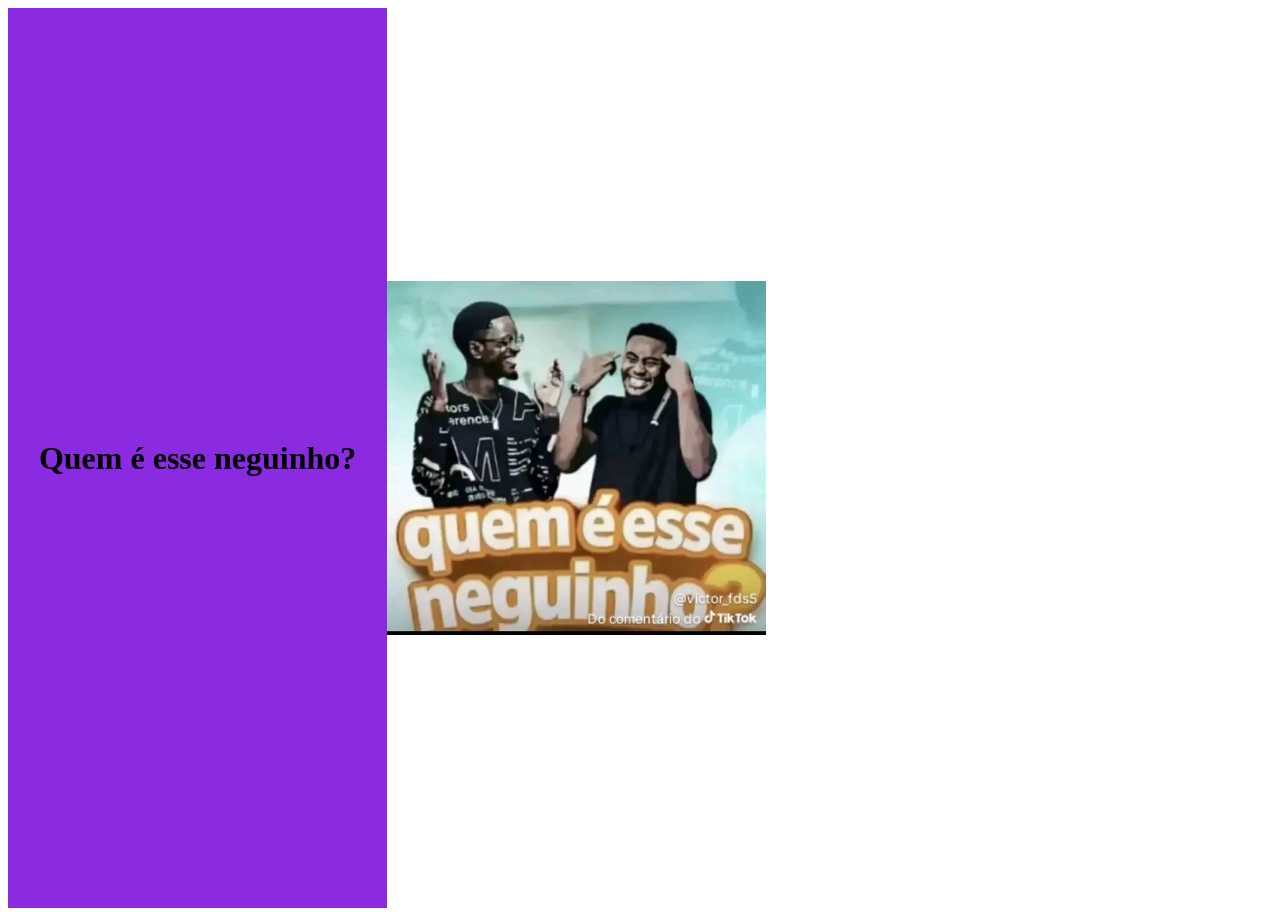
<file: miniportifólio/index.html>
<!DOCTYPE html>
<html lang="en">
<head>
    <meta charset="UTF-8">
    <meta name="viewport" content="width=device-width, initial-scale=1.0">
    <title>Document</title>
    <link rel="stylesheet" href="files.css">    
</head>
<body>
    <!--CSS inline-->
    <div id="div1" >
        <h1>Quem é esse neguinho?</h1>
    </div>
    <div id="div2">
        <img src="minhaimagem.png" alt="Descrição da imagem" class="imagem-div">
    </div>
    <style>
     
    </style>
</body>
</html>
</file>
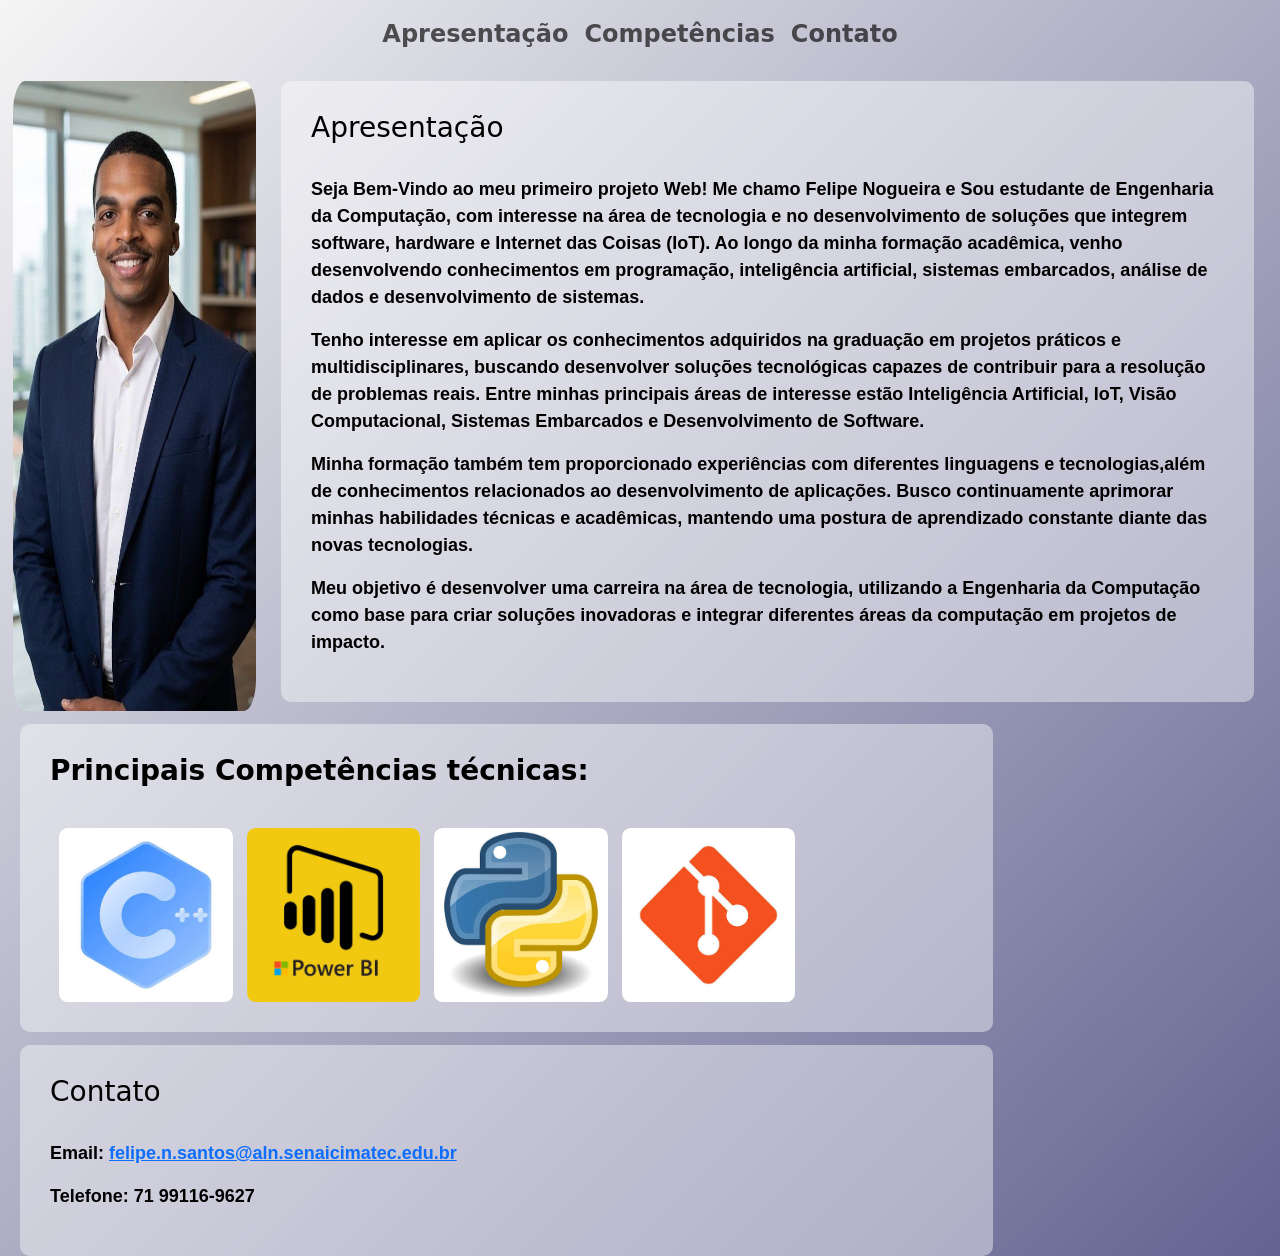
<file: Treino/index.html>
<!doctype html>
<html lang="en">
  <head>
    <meta charset="utf-8">
    <meta name="viewport" content="width=device-width, initial-scale=1">
    <title>Bootstrap demo</title>
    <link href="https://cdn.jsdelivr.net/npm/bootstrap@5.3.8/dist/css/bootstrap.min.css" rel="stylesheet" integrity="sha384-sRIl4kxILFvY47J16cr9ZwB07vP4J8+LH7qKQnuqkuIAvNWLzeN8tE5YBujZqJLB" crossorigin="anonymous">
    <link rel="stylesheet" href="style.css">
  </head>
  <body>
    
    <nav class="navbar navbar-expand-lg">
      <div class="container-fluid justify-content-center">

        <div class="navbar-nav">
            <a class="nav-link fw-bold fs-4" href="#Apresentacao">
                Apresentação
            </a>

            <a class="nav-link fw-bold fs-4" href="#Competencias">
                Competências
            </a>

            <a class="nav-link fw-bold fs-4" href="#Contato">
                Contato
            </a>
        </div>

      </div>
    </nav>

    <!--NavbarBootStrap  https://getbootstrap.com/docs/5.3/components/navbar/-->

    <img src="minha-imagem.jpeg" alt="Foto de FNog">

      <section id="Apresentacao" class="paginaAP">
        <h3>Apresentação</h3>
        <br>
        <p>  Seja Bem-Vindo ao meu primeiro projeto Web! Me chamo Felipe Nogueira e Sou estudante de Engenharia da Computação, com interesse na área de tecnologia e no desenvolvimento de soluções que integrem software, hardware e Internet das Coisas (IoT). Ao longo da minha formação acadêmica, venho desenvolvendo conhecimentos em programação, inteligência artificial, sistemas embarcados, análise de dados e desenvolvimento de sistemas.</p>

        <p>Tenho interesse em aplicar os conhecimentos adquiridos na graduação em projetos práticos e multidisciplinares, buscando desenvolver soluções tecnológicas capazes de contribuir para a resolução de problemas reais. Entre minhas principais áreas de interesse estão Inteligência Artificial, IoT, Visão Computacional, Sistemas Embarcados e Desenvolvimento de Software.</p>

        <p>Minha formação também tem proporcionado experiências com diferentes linguagens e tecnologias,além de conhecimentos relacionados ao desenvolvimento de aplicações. Busco continuamente aprimorar minhas habilidades técnicas e acadêmicas, mantendo uma postura de aprendizado constante diante das novas tecnologias.</p>

        <p>Meu objetivo é desenvolver uma carreira na área de tecnologia, utilizando a Engenharia da Computação como base para criar soluções inovadoras e integrar diferentes áreas da computação em projetos de impacto. </p>
      </section>

      <section id="Competencias" class="pagina">
        <h3 class="fw-bold">Principais Competências técnicas:</h3>
        <br>
        

        <img src="C++.jpeg" alt="C++">
        <img src="PowerBI.jpg" alt="PowerBI">
        <img src="python.jpeg" alt="Python">
        <img src="Git.jpg" alt="Git">
        



      </section>

       <section id="Contato" class="pagina">
        <h3>Contato</h3>
        <br>
        <p>
            Email:
            <a href="mailto:felipe.n.santos@aln.senaicimate.edu.br">
                felipe.n.santos@aln.senaicimatec.edu.br
            </a>
        </p>
         <p>Telefone: 71 99116-9627</p>
      </section>

        

      
    
    <script src="https://cdn.jsdelivr.net/npm/bootstrap@5.3.8/dist/js/bootstrap.bundle.min.js" integrity="sha384-FKyoEForCGlyvwx9Hj09JcYn3nv7wiPVlz7YYwJrWVcXK/BmnVDxM+D2scQbITxI" crossorigin="anonymous"></script>
  </body>
</html>
</file>
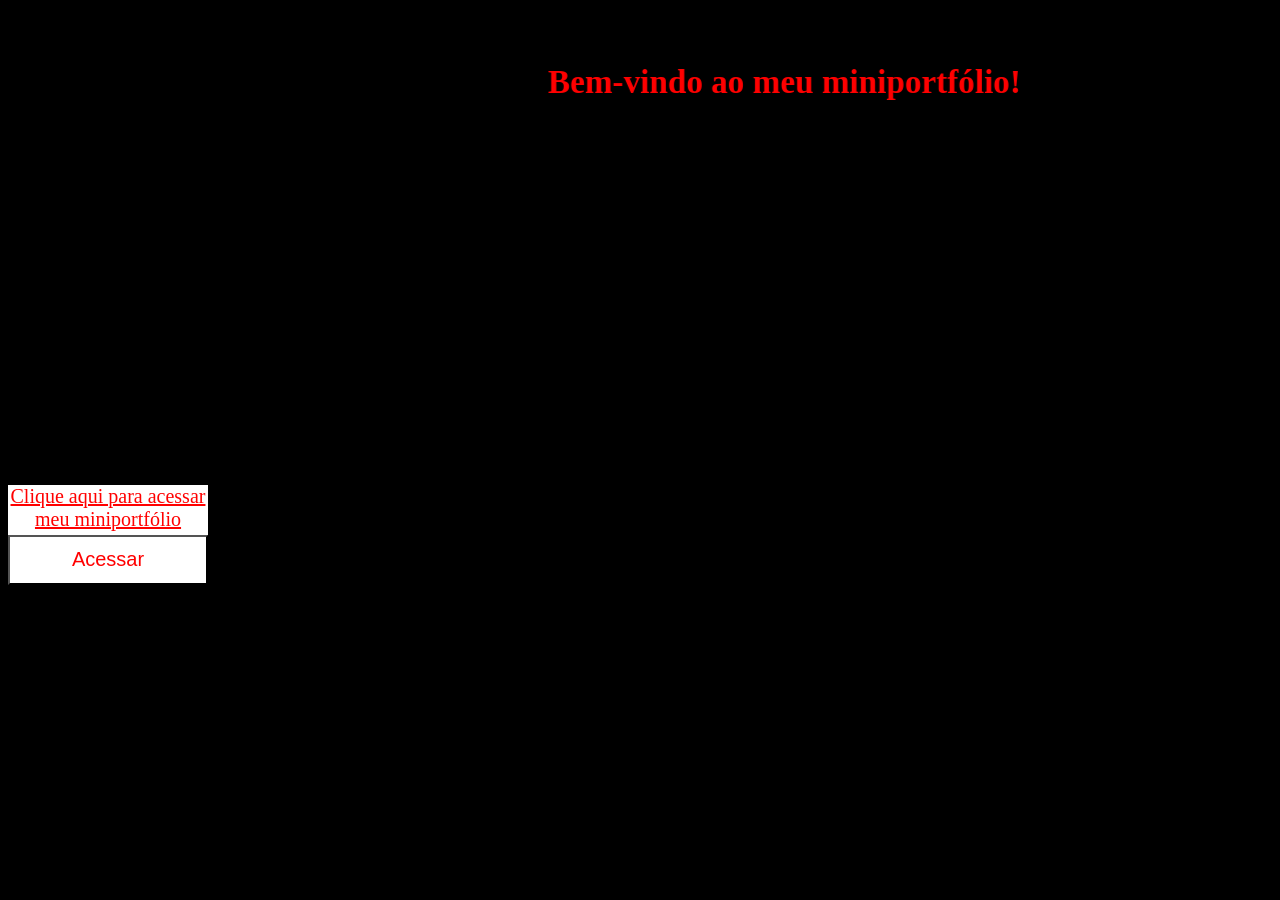
<file: aula1.html>
<!DOCTYPE html>
<html lang="en">
<head>
    <meta charset="UTF-8">
    <meta name="viewport" content="width=device-width, initial-scale=1.0">
    <title>Document</title>
</head>
<body bgcolor="black" text="Red">
    <marquee behavior="alternate" direction="left" scrollamount="21" style="font-size: 40px;">
        <h5>Bem-vindo ao meu miniportfólio!</h5>
    <!-- Nog esteve aqui -->
    </marquee>
    <br><br><br><br><br><br><br><br><br><br><br><br><br><br><br><br><br><br><br>
    <style>
        #p{
            font-size: 20px;
            color: #ff0000;
            background-color: white;
            width: 200px;
            height: 50px;
            text-align: center;
        }
   
    </style>
    <div id="p">
    <a href="miniportif%C3%B3lio/index.html" style="font-size: 20px; color: #ff0000">Clique aqui para acessar meu miniportfólio</a>
    </div>
   <form action="miniportif%C3%B3lio/index.html">
    <input type="submit" value="Acessar" id="p">
</form>

</body>
</html>
</file>
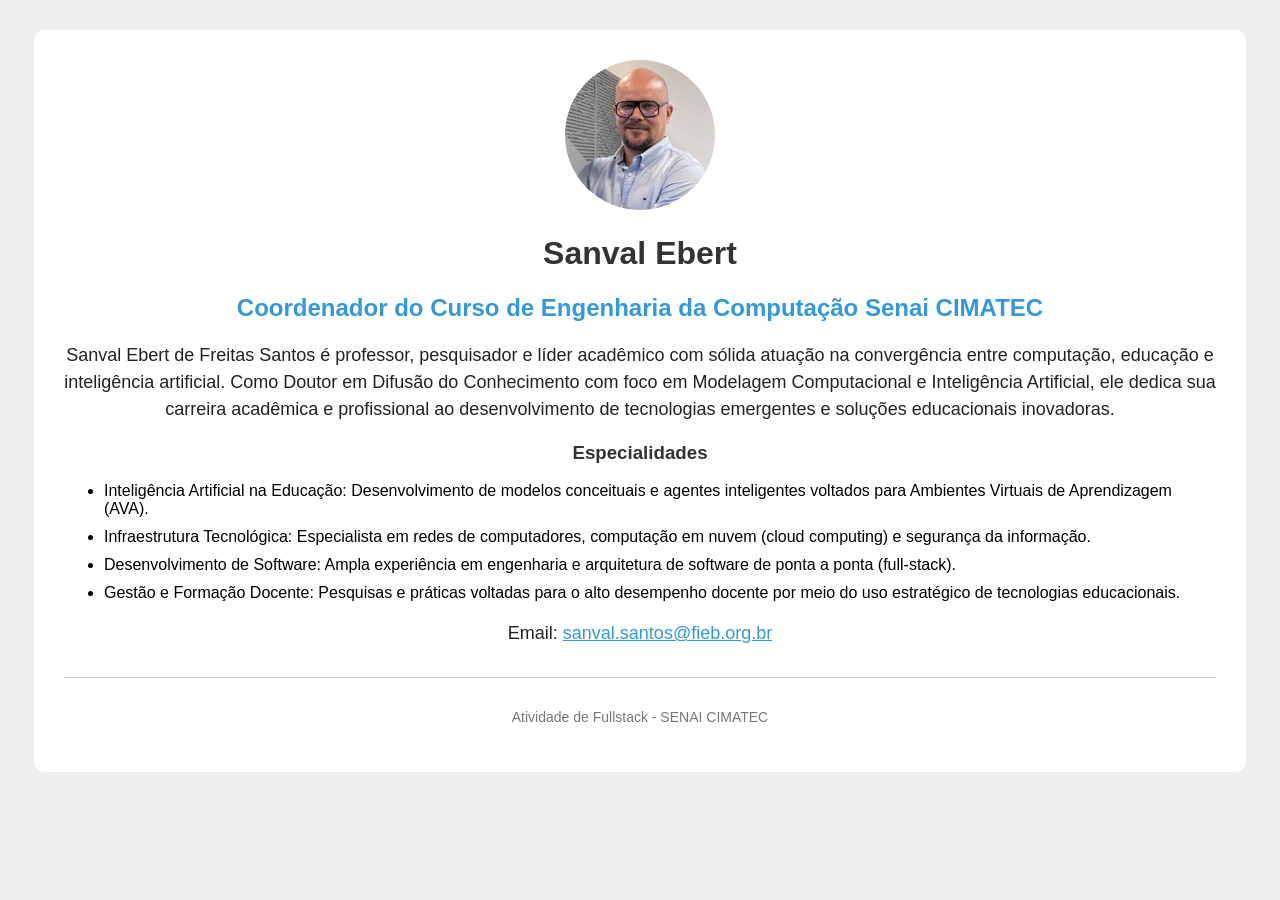
<file: Sanvas/Minibio.html>
<!DOCTYPE html>
<html lang="pt-BR">

<head>

    <meta charset="UTF-8">

    <title>Mini Bio - Sanval Ebert</title>

    <link rel="stylesheet" href="style.css">

</head>

<body>

    <div class="card">

        <img src="minha-imagem.jpeg" alt="Foto de Sanval Hebert">

        <h1>Sanval Ebert</h1>

        <h2>
            Coordenador do Curso de Engenharia da Computação Senai CIMATEC
        </h2>

        <p>
            Sanval Ebert de Freitas Santos é professor, pesquisador e líder
            acadêmico com sólida atuação na convergência entre computação,
            educação e inteligência artificial. Como Doutor em Difusão do
            Conhecimento com foco em Modelagem Computacional e Inteligência
            Artificial, ele dedica sua carreira acadêmica e profissional ao
            desenvolvimento de tecnologias emergentes e soluções educacionais
            inovadoras.
        </p>

        <h3>Especialidades</h3>

        <ul>

            <li>
                Inteligência Artificial na Educação: Desenvolvimento de modelos
                conceituais e agentes inteligentes voltados para Ambientes
                Virtuais de Aprendizagem (AVA).
            </li>

            <li>
                Infraestrutura Tecnológica: Especialista em redes de computadores,
                computação em nuvem (cloud computing) e segurança da informação.
            </li>

            <li>
                Desenvolvimento de Software: Ampla experiência em engenharia e
                arquitetura de software de ponta a ponta (full-stack).
            </li>

            <li>
                Gestão e Formação Docente: Pesquisas e práticas voltadas para o
                alto desempenho docente por meio do uso estratégico de tecnologias
                educacionais.
            </li>

        </ul>

        <p>
            Email:
            <a href="mailto:sanval.santos@fieb.org.br">
                sanval.santos@fieb.org.br
            </a>
        </p>

        <footer>
            <p>Atividade de Fullstack - SENAI CIMATEC</p>
        </footer>

    </div>

</body>

</html>
</file>
<file: miniportifólio/files.css>
@keyframes mog {
    from {
        transform: rotate(0deg);
    background-color: blueviolet; 
    }
    to {
        transform: rotate(360deg);
        background-color: rgb(255, 255, 255);
    }
          
        }   
   
#div2 {
  width: 30%;
  height: 50%;
  display: flex;             
  align-items: center;
  justify-content: center;
  overflow: hidden;          
  min-height: 100vh;       /* Ocupa a altura total da tela */
  margin: 0;
  
}

.imagem-div {
  width: 100%;
  height: 100%;
  object-fit: cover;     
}
#div1{
            width: 30%; 
            height: 50%;
            display: flex;
            text-align: center;
            align-items: center;
            justify-content: center;
            background-color:blueviolet;
            min-height: 100vh;       /* Ocupa a altura total da tela */
            margin: 0;
            float: left;
            
}
#div1:hover{
            border-radius: 20%;
            width: 30%; 
            height: 50%;
            background-color:rgb(73, 73, 141);
            align-items: center;
            justify-content: center;
            display: flex;
            animation:mog 2s infinite linear;
            min-height: 100vh;       /* Ocupa a altura total da tela */
            margin: 0;            
}
</file>
<file: Treino/style.css>
html{
    width: 100%;
    height:100%;
    scroll-behavior: smooth;
}


body {
  background: linear-gradient(-45deg, #393a91, #b5c9df, #4e4e83, #f5f5f5);
    background-size: 400% 400%;
    animation: gradient 15s ease infinite;
    width: 100%;
    height:100%;
    
}

@keyframes gradient {
    0% {
        background-position: 0% 50%;
    }
    50% {
        background-position: 100% 50%;
    }
    100% {
        background-position: 0% 50%;
    }
}

/*https://codepen.io/hylobates-lar/pen/qBbQeON com cores alteradas */

img {
    width: 19%;
    height: 70%;
    border-radius: 5% ;
    margin-top: 1%;
    margin-left: 1%;
    display: inline-block;
}


.pagina{
    display: inline-block;
    background-color: rgba(255, 255, 255, 0.418);
    width: 76%;
    height: fit-content;
    margin-top: 1%;
    margin-left: 20px;
    padding: 30px;
    border-radius: 10px;
    color: #000000;
    vertical-align: top;
    text-align: left;
    font-size: medium;
}


.paginaAP{
    display: inline-block;
    background-color: rgba(255, 255, 255, 0.418);
    width: 76%;
    height: fit-content;
    margin-top: 1%;
    margin-left: 20px;
    padding: 30px;
    border-radius: 10px;
    color: #000000;
    vertical-align: top;
    text-align: left;
    font-size: medium;
    
}



p{
    font-family:'Trebuchet MS', 'Lucida Sans Unicode', 'Lucida Grande', 'Lucida Sans', Arial, sans-serif;
    font-size: large;
    font-weight:550;
}

#compet{
    font-size: larger;
    font-weight: bolder;
}
</file>
<file: Sanvas/style.css>
body {
    background-color: #eeeeee;
    font-family: Arial;
    text-align: center;
    margin: 0;
}

.card {
    background-color: white;
    width: 90%;
    margin: 30px auto;
    padding: 30px;
    border-radius: 10px;
}

img {
    width: 150px;
    height: 150px;
    border-radius: 50%;
}

h1 {
    color: #333333;
}

h2 {
    color: #3498db;
}

h3 {
    color: #333333;
}

p {
    color: #262121;
    line-height: 1.5;
    font-size: large;
}

ul {
    text-align: left;
}

li {
    margin-bottom: 10px;
}

a {
    color: #3498db;
}

footer {
    margin-top: 30px;
    padding-top: 15px;
    border-top: 1px solid #cccccc;
}

footer p {
    color: #777777;
    font-size: 14px;
}
</file>
